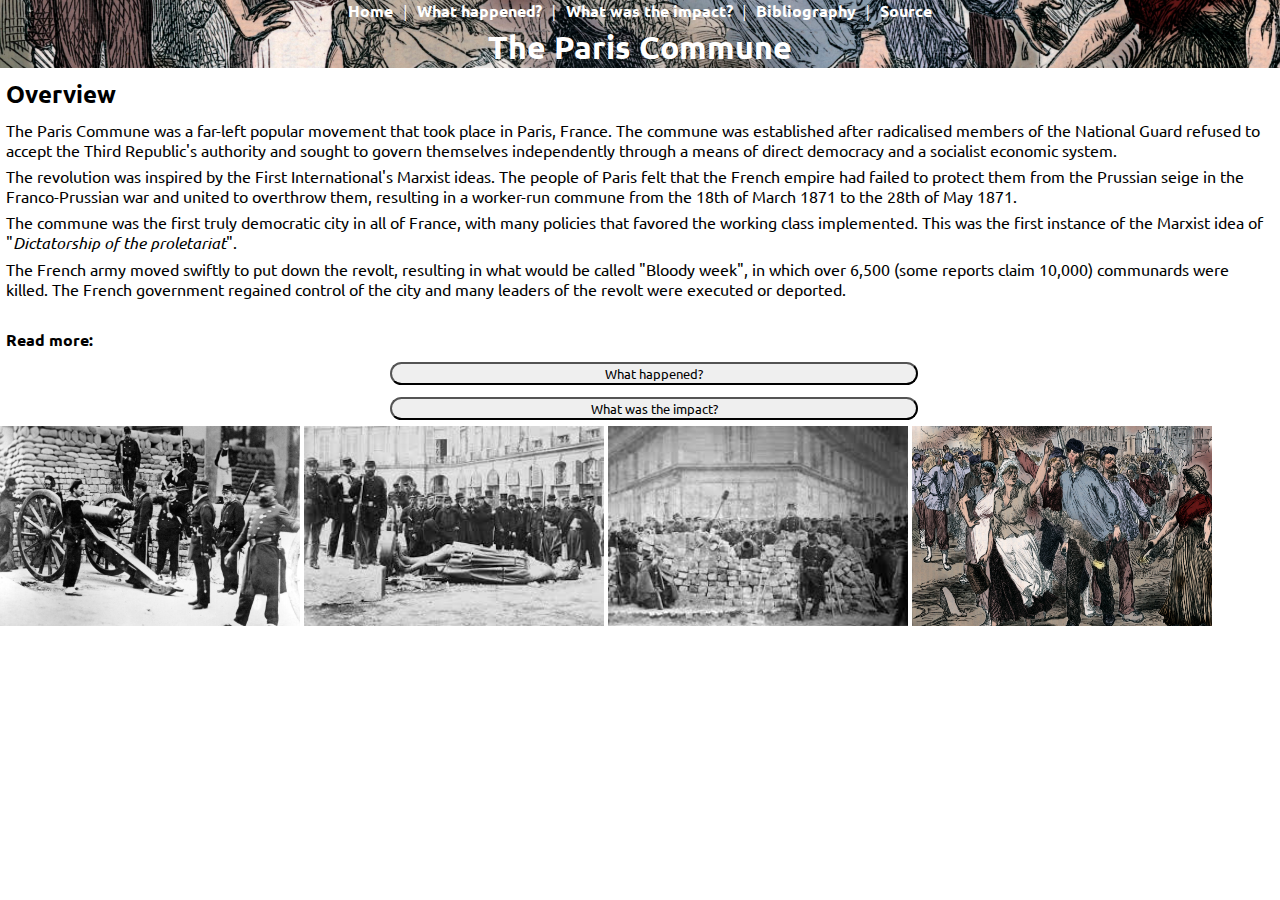
<file: index.html>
<!DOCTYPE html>
<html>
<head>
  <title>The Paris Commune</title>
  <link rel="stylesheet" href="style.css">
</head>

<body>
  <header>
    <div class="image-container">
      <nav>
        <a href='index.html'>Home</a> |
        <a href='whathappened.html'>What happened?</a> |
        <a href='whatwastheimpact.html'>What was the impact?</a> |
        <a href='bibliography.html'>Bibliography</a> |
        <a>Source</a>
      </nav>
      <h1>The Paris Commune</h1>
    </div>
  <header>

  <main>
    <h2>Overview</h2>
    <p>The Paris Commune was a far-left popular movement that took place in Paris, France. The commune was established after radicalised members of the National Guard refused to accept the Third Republic's authority and sought to govern themselves independently through a means of direct democracy and a socialist economic system.</p>
    <p>The revolution was inspired by the First International's Marxist ideas. The people of Paris felt that the French empire had failed to protect them from the Prussian seige in the Franco-Prussian war and united to overthrow them, resulting in a worker-run commune from the 18th of March 1871 to the 28th of May 1871.</p>
    <p>The commune was the first truly democratic city in all of France, with many policies that favored the working class implemented. This was the first instance of the Marxist idea of "<em>Dictatorship of the proletariat</em>".</p>
    <p>The French army moved swiftly to put down the revolt, resulting in what would be called "Bloody week", in which over 6,500 (some reports claim 10,000) communards were killed. The French government regained control of the city and many leaders of the revolt were executed or deported.</p><br>
    <h4>Read more:</h4>
    <span class="buttons-container">
      <a href='whathappened.html'><button>What happened?</button></a>
      <a href='whatwastheimpact.html'><button>What was the impact?</button></a>
    </span>
    <span>
      <img src="./Assets/Barricades.jpg" alt="Barricades set up during the Paris Commune" width='300px' height='200px'/>
      <img src='./Assets/Statue.jpeg' alt="Toppling of Vendôme Column" width='300px' height="200px"/>
      <img src="./Assets/Communards.jpeg" alt="Communards defending Paris during the Paris Commune" width="300px" height="200px"/>
      <img src="./Assets/ParisCommune.jpg" alt="People in the uprising of the Paris Commune" width="300px" height="200px"/>
    </span>
  </main>
  </body>

</html>
</file>
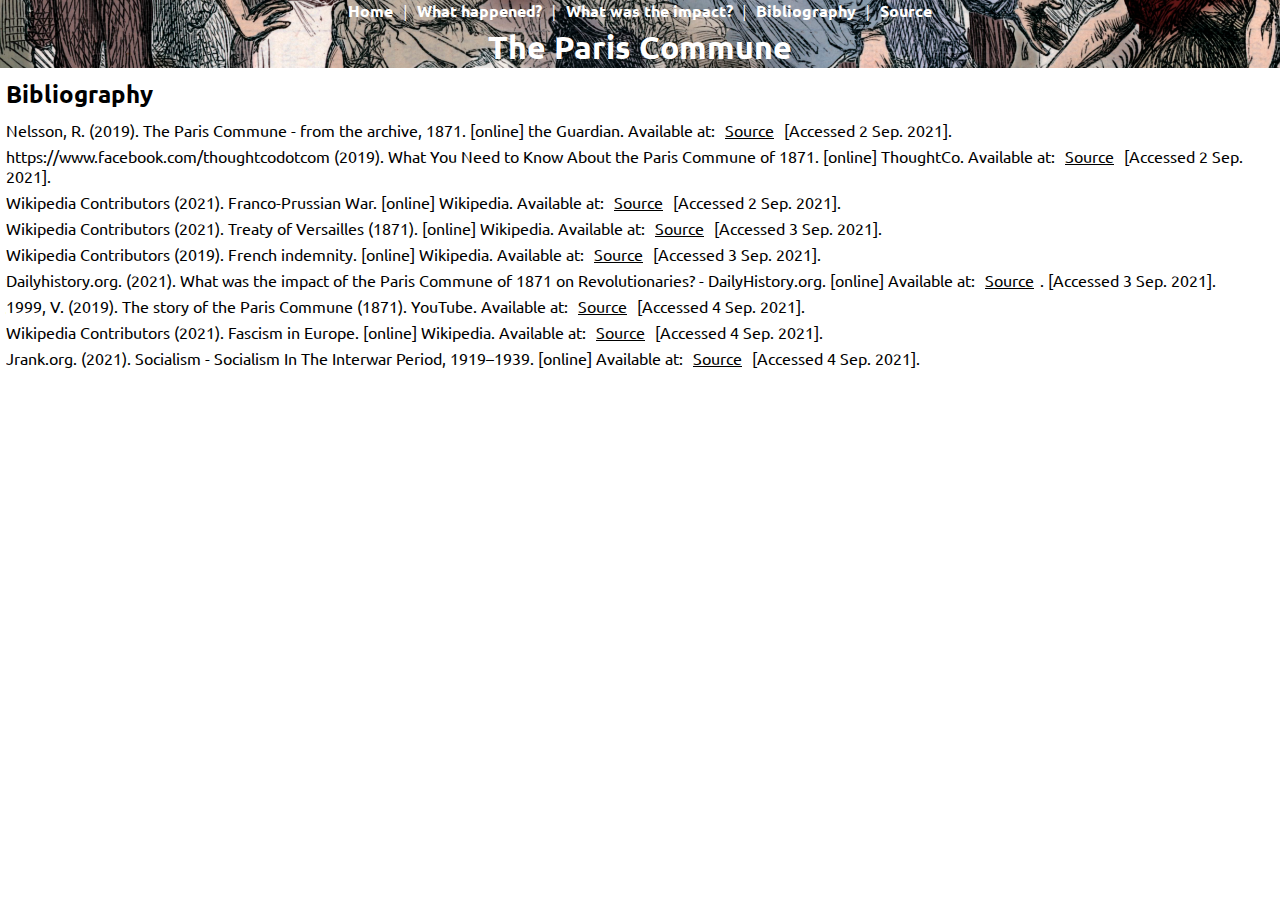
<file: bibliography.html>
<!DOCTYPE html>
<html>
<head>
  <title>Bibliography</title>
  <link rel="stylesheet" href="style.css">
</head>

<body>
  <header>
    <div class="image-container">
      <nav>
        <a href='index.html'>Home</a> |
        <a href='whathappened.html'>What happened?</a> |
        <a href='whatwastheimpact.html'>What was the impact?</a> |
        <a href='bibliography.html'>Bibliography</a> |
        <a>Source</a>
      </nav>
      <h1>The Paris Commune</h1>
    </div>
  <header>

  <main>
    <h2>Bibliography</h2>
    <p>Nelsson, R. (2019). The Paris Commune - from the archive, 1871. [online] the Guardian. Available at: <a target='_blank' href='https://www.theguardian.com/world/from-the-archive-blog/2019/jun/26/the-paris-commune-from-the-archive-1871'>Source</a> [Accessed 2 Sep. 2021].</p>
    <p>https://www.facebook.com/thoughtcodotcom (2019). What You Need to Know About the Paris Commune of 1871. [online] ThoughtCo. Available at: <a target="_blank" href='https://www.thoughtco.com/paris-commune-4147849'>Source</a> [Accessed 2 Sep. 2021].‌</p>
    <p>Wikipedia Contributors (2021). Franco-Prussian War. [online] Wikipedia. Available at: <a target="_blank" href='https://en.wikipedia.org/wiki/Franco-Prussian_War'>Source</a> [Accessed 2 Sep. 2021].</p>
    <p>Wikipedia Contributors (2021). Treaty of Versailles (1871). [online] Wikipedia. Available at: <a target="_blank" href="https://en.wikipedia.org/wiki/Treaty_of_Versailles_(1871)">Source</a> [Accessed 3 Sep. 2021].</p>
    <p>Wikipedia Contributors (2019). French indemnity. [online] Wikipedia. Available at: <a target="_blank" href='https://en.wikipedia.org/wiki/French_indemnity'>Source</a> [Accessed 3 Sep. 2021].‌</p>
    <p>Dailyhistory.org. (2021). What was the impact of the Paris Commune of 1871 on Revolutionaries? - DailyHistory.org. [online] Available at: <a target="_blank" href="https://dailyhistory.org/What_was_the_impact_of_the_Paris_Commune_of_1871_on_Revolutionaries%3F#:~:text=At%20the%20end%20of%20the,the%20Prussians%20withdrew%20from%20France">Source</a>. [Accessed 3 Sep. 2021].‌</p>
    <p>1999, V. (2019). The story of the Paris Commune (1871). YouTube. Available at: <a target="_blank" href='https://www.youtube.com/watch?v=S1vcWCMc0CY'>Source</a> [Accessed 4 Sep. 2021].</p>
    <p>Wikipedia Contributors (2021). Fascism in Europe. [online] Wikipedia. Available at: <a target="_blank" href="https://en.wikipedia.org/wiki/Fascism_in_Europe#Regimes_and_parties">Source</a> [Accessed 4 Sep. 2021].</p>
    <p>Jrank.org. (2021). Socialism - Socialism In The Interwar Period, 1919–1939. [online] Available at: <a target="_blank" href='https://science.jrank.org/pages/11297/Socialism-Socialism-in-Interwar-Period-1919-1939.html'>Source</a> [Accessed 4 Sep. 2021].</p>
  </main>
  </body>

</html>
</file>
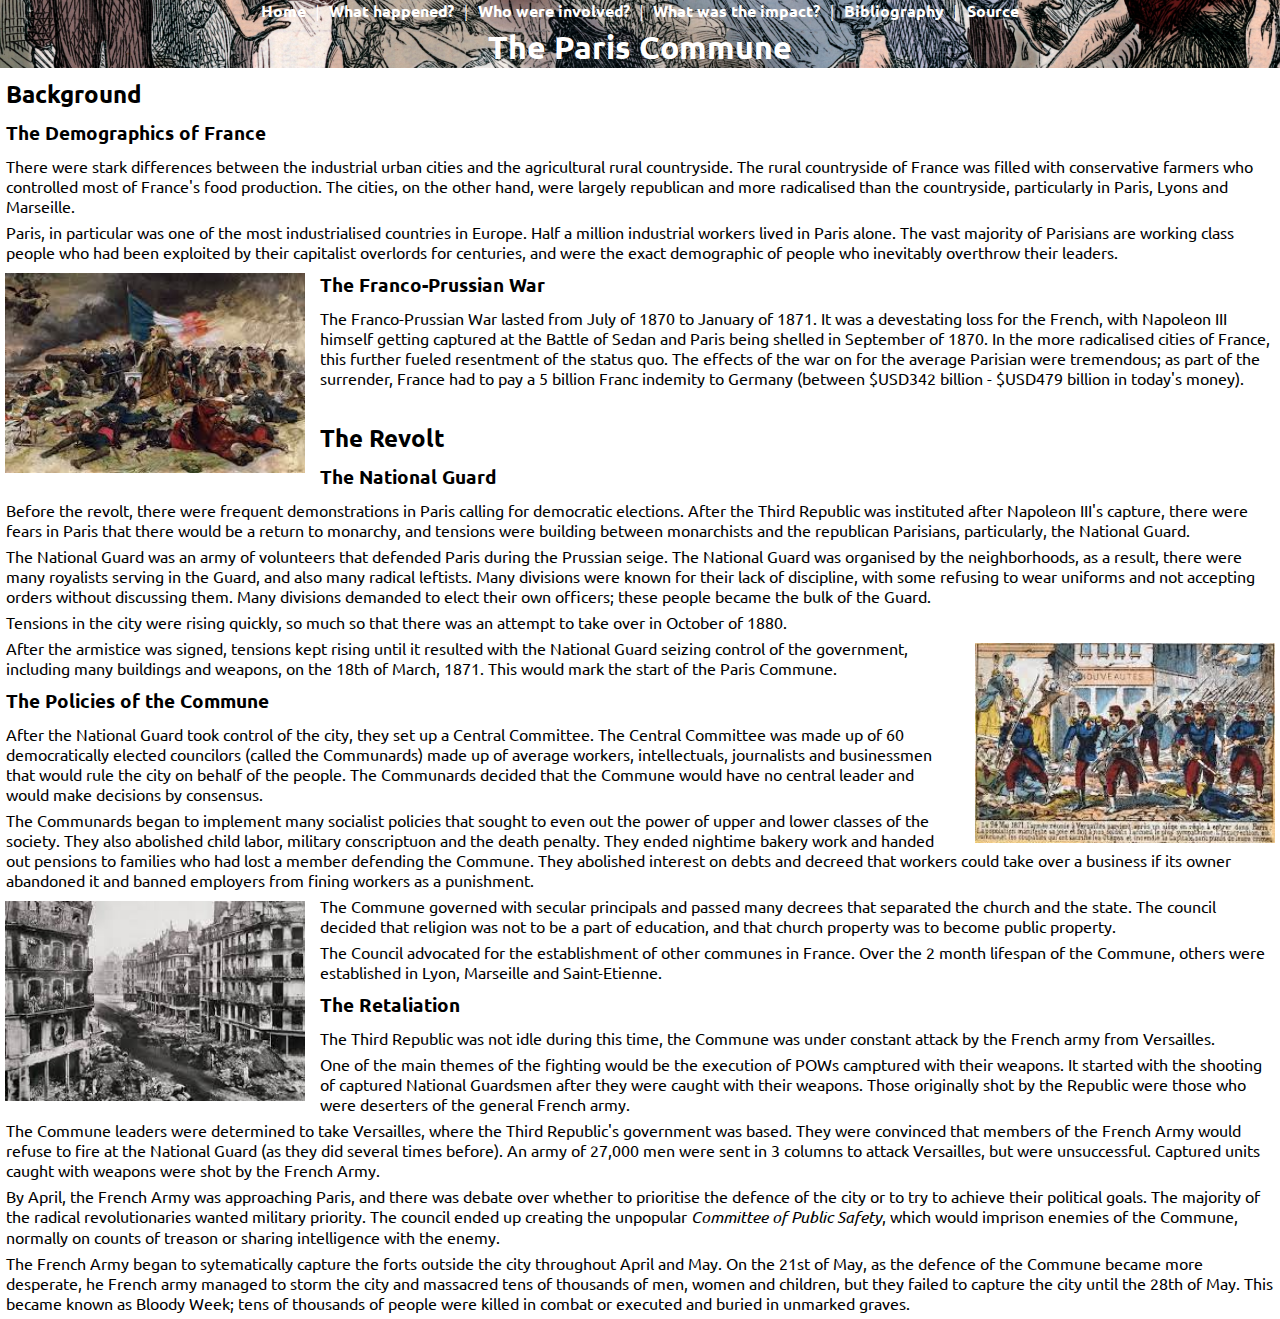
<file: whathappened.html>
<!DOCTYPE html>
<html>
<head>
  <title>What happened?</title>
  <link rel="stylesheet" href="style.css">
</head>

<body>
  <header>
    <div class="image-container">
      <nav>
        <a href='index.html'>Home</a> |
        <a href='whathappened.html'>What happened?</a> |
        <a href='whowereinvolved.html'>Who were involved?</a> |
        <a href='whatwastheimpact.html'>What was the impact?</a> |
        <a href='bibliography.html'>Bibliography</a> |
        <a>Source</a>
      </nav>
      <h1>The Paris Commune</h1>
    </div>
  <header>

  <main>
    <h2>Background</h2>
    <h3>The Demographics of France</h3>
    <p>There were stark differences between the industrial urban cities and the agricultural rural countryside. The rural countryside of France was filled with conservative farmers who controlled most of France's food production. The cities, on the other hand, were largely republican and more radicalised than the countryside, particularly in Paris, Lyons and Marseille.</p>
    <p>Paris, in particular was one of the most industrialised countries in Europe. Half a million industrial workers lived in Paris alone. The vast majority of Parisians are working class people who had been exploited by their capitalist overlords for centuries, and  were the exact demographic of people who inevitably overthrow their leaders.</p>
    <img src="./Assets/FrancoPrussianWar.jpeg" alt="France in the Franco-Prussian War" width="300px" height="200px" class='float-left'/>
    <h3>The Franco-Prussian War</h3>
    <p>The Franco-Prussian War lasted from July of 1870 to January of 1871. It was a devestating loss for the French, with Napoleon III himself getting captured at the Battle of Sedan and Paris being shelled in September of 1870. In the more radicalised cities of France, this further fueled resentment of the status quo. The effects of the war on for the average Parisian were tremendous; as part of the surrender, France had to pay a 5 billion Franc indemity to Germany (between $USD342 billion - $USD479 billion in today's money).</p>
    <br>

    <h2>The Revolt</h2>
    <h3>The National Guard</h3>
    <p>Before the revolt, there were frequent demonstrations in Paris calling for democratic elections. After the Third Republic was instituted after Napoleon III's capture, there were fears in Paris that there would be a return to monarchy, and tensions were building between monarchists and the republican Parisians, particularly, the National Guard.</p>
    <p>The National Guard was an army of volunteers that defended Paris during the Prussian seige. The National Guard was organised by the neighborhoods, as a result, there were many royalists serving in the Guard, and also many radical leftists. Many divisions were known for their lack of discipline, with some refusing to wear uniforms and not accepting orders without discussing them. Many divisions demanded to elect their own officers; these people became the bulk of the Guard.</p>
    <p>Tensions in the city were rising quickly, so much so that there was an attempt to take over in October of 1880.</p>
    <img src="./Assets/NationalGuard.jpeg" alt="The National Guard" width="300px" height="200px" class="float-right"/>
    <p>After the armistice was signed, tensions kept rising until it resulted with the National Guard seizing control of the government, including many buildings and weapons, on the 18th of March, 1871. This would mark the start of the Paris Commune.</p>

    <h3>The Policies of the Commune</h3>
    <p>After the National Guard took control of the city, they set up a Central Committee. The Central Committee was made up of 60 democratically elected councilors (called the Communards) made up of average workers, intellectuals, journalists and businessmen that would rule the city on behalf of the people. The Communards decided that the Commune would have no central leader and would make decisions by consensus.</p>
    <p>The Communards began to implement many socialist policies that sought to even out the power of upper and lower classes of the society. They also abolished child labor, military conscriptuon and the death penalty. They ended nightime bakery work and handed out pensions to families who had lost a member defending the Commune. They abolished interest on debts and decreed that workers could take over a business if its owner abandoned it and banned employers from fining workers as a punishment.</p>
    <img src="./Assets/ParisAfterwards.jpeg" alt="Paris in the aftermath of the Paris Commune" width="300px" height="200px" class="float-left"/>
    <p>The Commune governed with secular principals and passed many decrees that separated the church and the state. The council decided that religion was not to be a part of education, and that church property was to become public property.</p>
    <p>The Council advocated for the establishment of other communes in France. Over the 2 month lifespan of the Commune, others were established in Lyon, Marseille and Saint-Etienne.</p>

    <h3>The Retaliation</h3>
    <p>The Third Republic was not idle during this time, the Commune was under constant attack by the French army from Versailles.</p>
    <p>One of the main themes of the fighting would be the execution of POWs camptured with their weapons. It started with the shooting of captured National Guardsmen after they were caught with their weapons. Those originally shot by the Republic were those who were deserters of the general French army.</p>
    <p>The Commune leaders were determined to take Versailles, where the Third Republic's government was based. They were convinced that members of the French Army would refuse to fire at the National Guard (as they did several times before). An army of 27,000 men were sent in 3 columns to attack Versailles, but were unsuccessful. Captured units caught with weapons were shot by the French Army.</p>
    <p>By April, the French Army was approaching Paris, and there was debate over whether to prioritise the defence of the city or to try to achieve their political goals. The majority of the radical revolutionaries wanted military priority. The council ended up creating the unpopular <em>Committee of Public Safety</em>, which would imprison enemies of the Commune, normally on counts of treason or sharing intelligence with the enemy.</p>
    <p>The French Army began to sytematically capture the forts outside the city throughout April and May. On the 21st of May, as the defence of the Commune became more desperate, he French army managed to storm the city and massacred tens of thousands of men, women and children, but they failed to capture the city until the 28th of May. This became known as Bloody Week; tens of thousands of people were killed in combat or executed and buried in unmarked graves.</p>

  </main>
  </body>

</html>
</file>
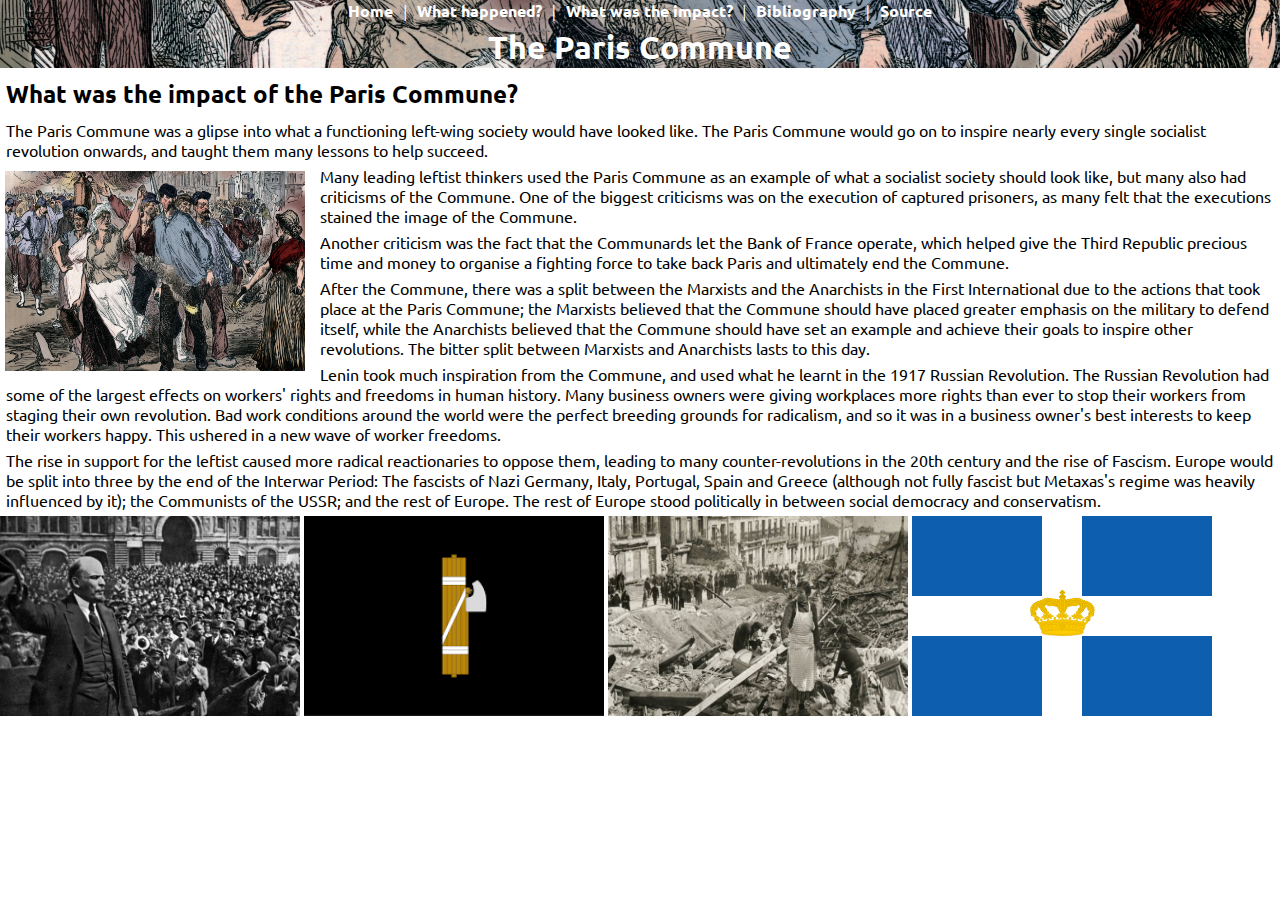
<file: whatwastheimpact.html>
<!DOCTYPE html>
<html>
<head>
  <title>The Paris Commune</title>
  <link rel="stylesheet" href="style.css">
</head>

<body>
  <header>
    <div class="image-container">
      <nav>
        <a href='index.html'>Home</a> |
        <a href='whathappened.html'>What happened?</a> |
        <a href='whatwastheimpact.html'>What was the impact?</a> |
        <a href='bibliography.html'>Bibliography</a> |
        <a>Source</a>
      </nav>
      <h1>The Paris Commune</h1>
    </div>
  <header>

  <main>
    <h2>What was the impact of the Paris Commune?</h2>
    <p>The Paris Commune was a glipse into what a functioning left-wing society would have looked like. The Paris Commune would go on to inspire nearly every single socialist revolution onwards, and taught them many lessons to help succeed.</p>
    <img src="./Assets/ParisCommune.jpg" alt="People in the streets during the Paris Commune" width="300px" height="200px" class="float-left"/>
    <p>Many leading leftist thinkers used the Paris Commune as an example of what a socialist society should look like, but many also had criticisms of the Commune. One of the biggest criticisms was on the execution of captured prisoners, as many felt that the executions stained the image of the Commune.</p>
    <p>Another criticism was the fact that the Communards let the Bank of France operate, which helped give the Third Republic precious time and money to organise a fighting force to take back Paris and ultimately end the Commune.</p>
    <p>After the Commune, there was a split between the Marxists and the Anarchists in the First International due to the actions that took place at the Paris Commune; the Marxists believed that the Commune should have placed greater emphasis on the military to defend itself, while the Anarchists believed that the Commune should have set an example and achieve their goals to inspire other revolutions. The bitter split between Marxists and Anarchists lasts to this day.</p>
    <p>Lenin took much inspiration from the Commune, and used what he learnt in the 1917 Russian Revolution. The Russian Revolution had some of the largest effects on workers' rights and freedoms in human history. Many business owners were giving workplaces more rights than ever to stop their workers from staging their own revolution. Bad work conditions around the world were the perfect breeding grounds for radicalism, and so it was in a business owner's best interests to keep their workers happy. This ushered in a new wave of worker freedoms.</p>
    <p>The rise in support for the leftist caused more radical reactionaries to oppose them, leading to many counter-revolutions in the 20th century and the rise of Fascism. Europe would be split into three by the end of the Interwar Period: The fascists of Nazi Germany, Italy, Portugal, Spain and Greece (although not fully fascist but Metaxas's regime was heavily influenced by it); the Communists of the USSR; and the rest of Europe. The rest of Europe stood politically in between social democracy and conservatism.</p>
    <span>
      <img src="./Assets/RussianRevolution.jpg" alt="The Russian Revolution" width="300px" height="200px"/>
      <img src="./Assets/FascistFlag.png" alt="Fascist flag" width="300px" height="200px"/>
      <img src="./Assets/SpanishCivilWar.jpg" alt="The Spanish Civil War - A fight between the left and the right for control of Spain" width="300px" height="200px">
      <img src="./Assets/MetaxistFlag.svg" alt="Flag of the far-right Greek 4th of August Regime" width="300px" height="200px">
    </span>
  </main>
  </body>

</html>
</file>
<file: style.css>
@import url('https://fonts.googleapis.com/css2?family=Ubuntu:wght@300&display=swap');

* {
  font-style: 'Ubuntu', Helvetica, sans-serif;
  color: black;
  box-sizing: inherit;
}

html {
  position: relative;
  min-height: 100%;
  display: table;
}

body, html {
  margin: 0;
  padding: 0;
  width: 100%;
  height: 100%;
  min-width: 100%;
}

header {
  width: 100%;
  height: 15%;
  color: white;
  padding: 50px inherit;
}

header h1 {
  text-align: center;
  color: white;
}

nav, nav a, nav a:visited {
  text-align: center;
  text-decoration: none;
  font-weight: bold;
  transition: all 0.1s 0.3s linear;
  color: white;
}

nav a:hover {
  color: rgb(200, 200, 200);
  text-decoration: underline;
}

.image-container {
  background-image: url('./Assets/ParisCommune.jpg');
  background-position: center;
  background-repeat: no-repeat;
  background-size: cover;
}

main {
  height: 70%;
}

.buttons-container button {
  width: 40%;
  margin-left: 30%;
  margin-right: 30%;
  border-radius: 15px;
  transition: all 0.1s 0.3s linear;
}

button:hover {
  color: rgb(200, 200, 200);
}

.float-left {
  float: left;
  margin: 5px;
  margin-right: 15px;
}

.float-right {
  float: right;
  margin: 5px;
  margin-left: 15px;
}

h1, h2, h3, h4, h5, h6, p, a, button {
  font-family: 'Ubuntu';
  margin: 6px;
}

h2, h3 {
  margin-top: 10px;
  margin-bottom: 10px;
}
</file>
